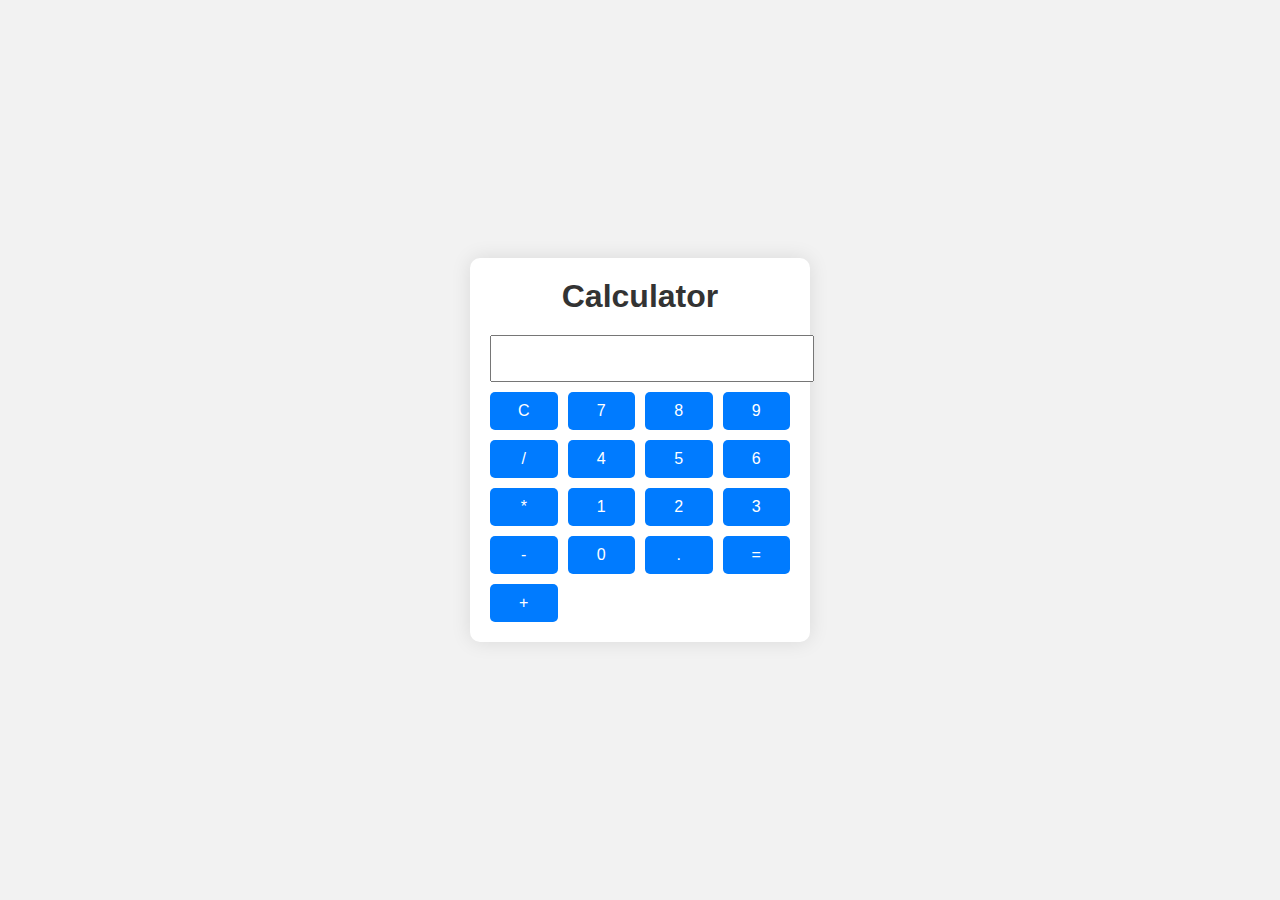
<file: Task-1 calculator/index.html>
<!DOCTYPE html>
<html lang="en">
<head>
  <meta charset="UTF-8">
  <meta name="viewport" content="width=device-width, initial-scale=1.0">
  <title>Calculator</title>
  <link rel="stylesheet" href="styles.css">
</head>
<body>
  <div class="container">
    <div class="calculator">
      <h1>Calculator</h1>
      <input type="text" id="display" readonly>
      <div class="buttons">
        <button onclick="clearDisplay()">C</button>
        <button onclick="appendValue('7')">7</button>
        <button onclick="appendValue('8')">8</button>
        <button onclick="appendValue('9')">9</button>
        <button onclick="appendValue('/')">/</button>
        <button onclick="appendValue('4')">4</button>
        <button onclick="appendValue('5')">5</button>
        <button onclick="appendValue('6')">6</button>
        <button onclick="appendValue('*')">*</button>
        <button onclick="appendValue('1')">1</button>
        <button onclick="appendValue('2')">2</button>
        <button onclick="appendValue('3')">3</button>
        <button onclick="appendValue('-')">-</button>
        <button onclick="appendValue('0')">0</button>
        <button onclick="appendValue('.')">.</button>
        <button onclick="calculate()">=</button>
        <button onclick="appendValue('+')">+</button>
      </div>
    </div>
  </div>

  <script src="script.js"></script>
</body>
</html>
</file>
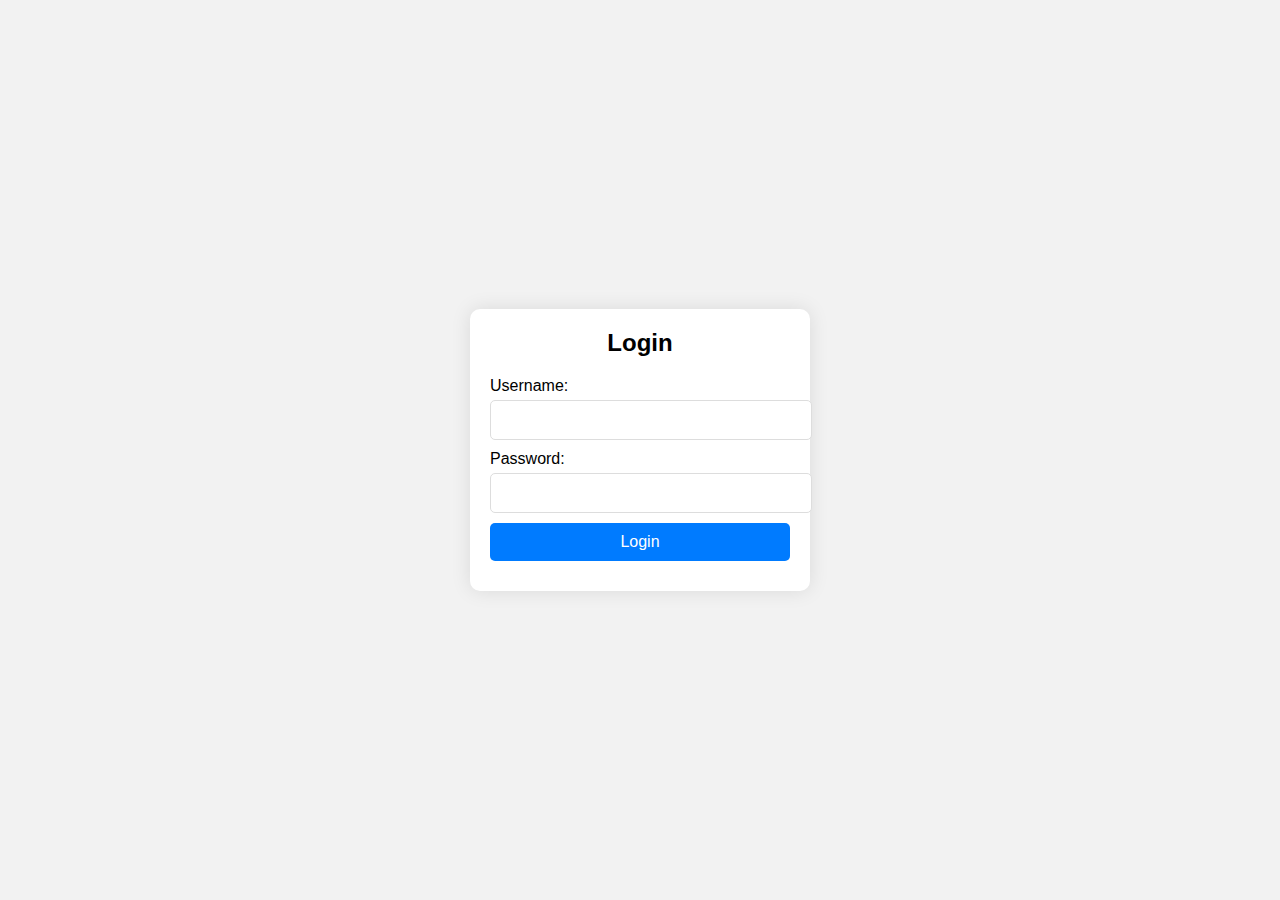
<file: Task-2 login page/index.html>
<!DOCTYPE html>
<html lang="en">
<head>
  <meta charset="UTF-8">
  <meta name="viewport" content="width=device-width, initial-scale=1.0">
  <title>Login</title>
  <link rel="stylesheet" href="styles.css">
</head>
<body>
  <div class="container">
    <div class="login-box">
      <h2>Login</h2>
      <form id="loginForm">
        <div class="input-group">
          <label for="username">Username:</label>
          <input type="text" id="username" required>
        </div>
        <div class="input-group">
          <label for="password">Password:</label>
          <input type="password" id="password" required>
        </div>
        <button type="submit">Login</button>
        <div id="error"></div>
      </form>
    </div>
  </div>

  <script src="script.js"></script>
</body>
</html>
</file>
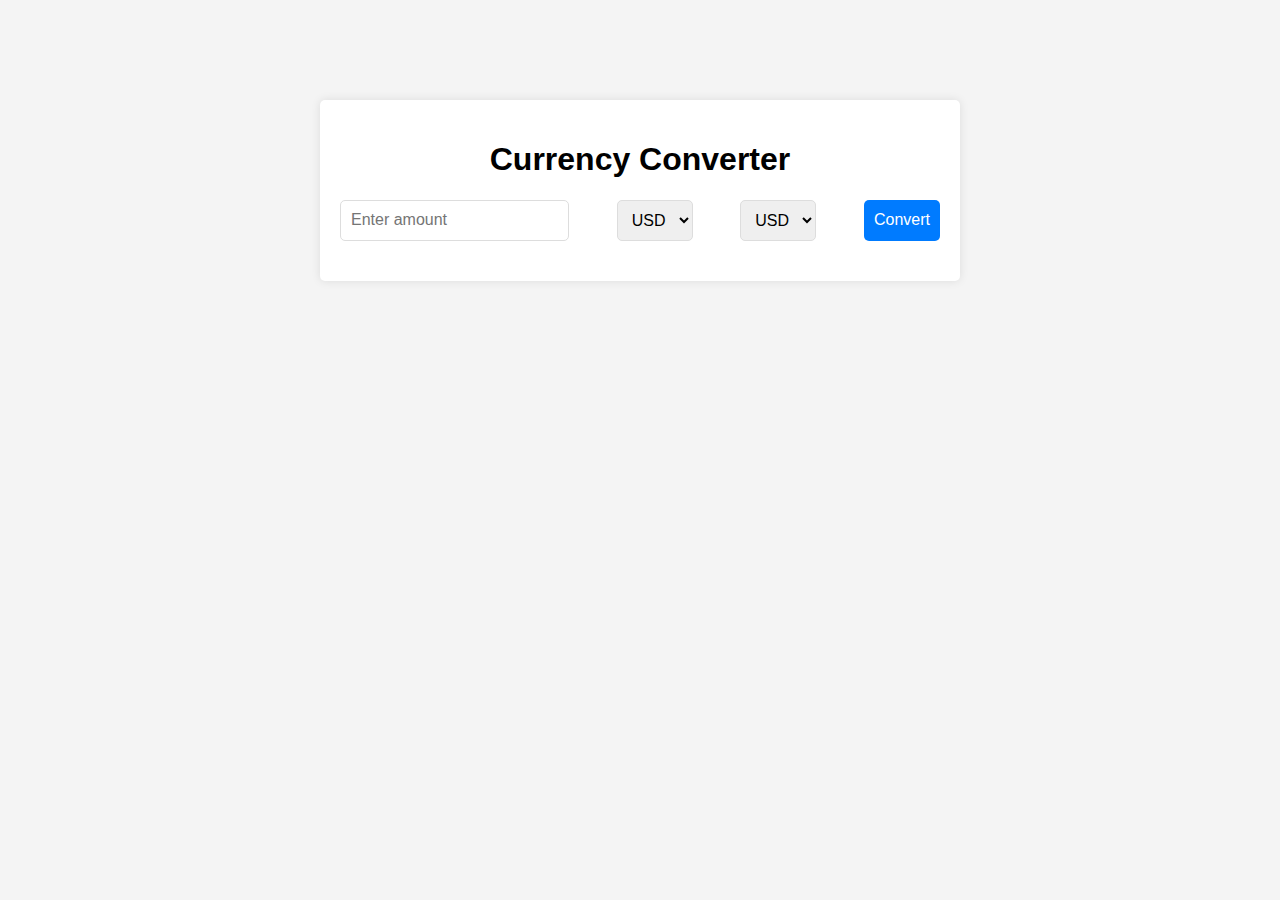
<file: Task-3 currency converter/index.html>
<!DOCTYPE html>
<html lang="en">
<head>
  <meta charset="UTF-8">
  <meta name="viewport" content="width=device-width, initial-scale=1.0">
  <title>Currency Converter</title>
  <link rel="stylesheet" href="style.css">
</head>
<body>
  <div class="container">
    <div class="content">
      <h1>Currency Converter</h1>
      <div class="converter">
        <input type="number" id="amount" placeholder="Enter amount">
        <select id="from">
          <option value="USD">USD</option>
          <option value="EUR">EUR</option>
          <option value="GBP">GBP</option>
          <option value="JPY">JPY</option>
          <option value="INR">INR</option>
        </select>
        <select id="to">
          <option value="USD">USD</option>
          <option value="EUR">EUR</option>
          <option value="GBP">GBP</option>
          <option value="JPY">JPY</option>
          <option value="INR">INR</option>
        </select>
        <button onclick="convert()">Convert</button>
      </div>
      <div id="result"></div>
    </div>
  </div>

  <script src="script.js"></script>
</body>
</html>
</file>
<file: Task-1 calculator/styles.css>
body {
    font-family: Arial, sans-serif;
    margin: 0;
    padding: 0;
    background-color: #f2f2f2;
  }
  
  .container {
    display: flex;
    justify-content: center;
    align-items: center;
    height: 100vh;
  }
  
  .calculator {
    background-color: #fff;
    padding: 20px;
    border-radius: 10px;
    box-shadow: 0 0 20px rgba(0, 0, 0, 0.1);
    width: 300px;
    text-align: center;
  }
  
  h1 {
    margin-top: 0;
    margin-bottom: 20px;
    color: #333;
  }
  
  #display {
    width: 100%;
    margin-bottom: 10px;
    padding: 10px;
    font-size: 20px;
  }
  
  .buttons {
    display: grid;
    grid-template-columns: repeat(4, 1fr);
    gap: 10px;
  }
  
  button {
    padding: 10px;
    font-size: 16px;
    border: none;
    border-radius: 5px;
    cursor: pointer;
    background-color: #007bff;
    color: #fff;
  }
  
  button:hover {
    background-color: #0056b3;
  }
</file>
<file: Task-2 login page/styles.css>
body {
    font-family: Arial, sans-serif;
    margin: 0;
    padding: 0;
    background-color: #f2f2f2;
  }
  
  .container {
    display: flex;
    justify-content: center;
    align-items: center;
    height: 100vh;
  }
  
  .login-box {
    background-color: #fff;
    padding: 20px;
    border-radius: 10px;
    box-shadow: 0 0 20px rgba(0, 0, 0, 0.1);
    width: 300px;
  }
  
  h2 {
    text-align: center;
    margin-top: 0;
  }
  
  .input-group {
    margin-bottom: 10px;
  }
  
  .input-group label {
    display: block;
    margin-bottom: 5px;
  }
  
  .input-group input {
    width: 100%;
    padding: 10px;
    font-size: 16px;
    border: 1px solid #ddd;
    border-radius: 5px;
  }
  
  button {
    width: 100%;
    padding: 10px;
    font-size: 16px;
    border: none;
    border-radius: 5px;
    cursor: pointer;
    background-color: #007bff;
    color: #fff;
  }
  
  button:hover {
    background-color: #0056b3;
  }
  
  #error {
    color: red;
    text-align: center;
    margin-top: 10px;
  }
</file>
<file: Task-3 currency converter/style.css>
body {
    font-family: Arial, sans-serif;
    margin: 0;
    padding: 0;
    background-color: #f4f4f4;
  }
  
  .container {
    max-width: 600px;
    margin: 100px auto;
    background-color: #fff;
    padding: 20px;
    border-radius: 5px;
    box-shadow: 0 0 10px rgba(0, 0, 0, 0.1);
  }
  
  h1 {
    text-align: center;
  }
  
  .converter {
    display: flex;
    justify-content: space-between;
    margin-bottom: 20px;
  }
  
  .converter input,
  .converter select,
  .converter button {
    padding: 10px;
    font-size: 16px;
    border: 1px solid #ddd;
    border-radius: 5px;
  }
  
  .converter button {
    background-color: #007bff;
    color: #fff;
    border: none;
    cursor: pointer;
  }
  
  #result {
    font-size: 18px;
    font-weight: bold;
    text-align: center;
  }
</file>
